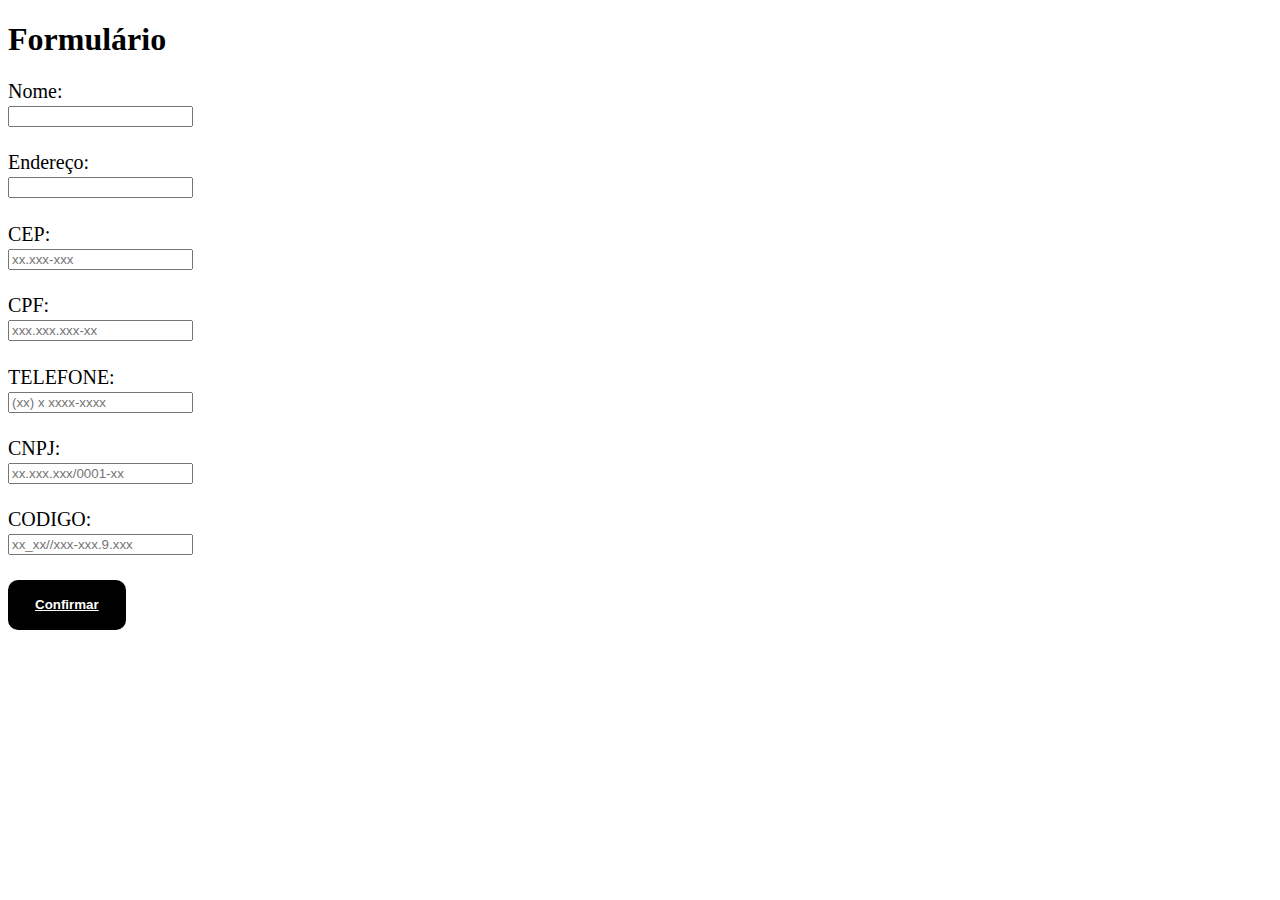
<file: index.html>
<!DOCTYPE html>
<html lang="en">
<head>
    <meta charset="UTF-8">
    <meta name="viewport" content="width=device-width, initial-scale=1.0">
    <title>Document</title>
    <link rel="stylesheet" href="style.css">
    <script src="java.js"></script>
</head>
<body>
    <div id="tabela">
        <h1>Formulário</h1>
        <div class="tabela">
        <div>Nome: <input type="text" id="tel"></div>
        <div>Endereço: <input type="text" id="tel"></div>
        <div>CEP: <input type="text" placeholder="xx.xxx-xxx" id="cep" oninput=mascara_cep() maxlength="10"></div>
        <div>CPF: <input type="text" placeholder="xxx.xxx.xxx-xx" id="cpf" oninput=mascara_cpf() maxlength="14"></div>
        <div>TELEFONE: <input type="tel" placeholder="(xx) x xxxx-xxxx"  id="telefone" oninput=mascara_telefone() maxlength="14"></div>
        <div>CNPJ: <input type="text" placeholder="xx.xxx.xxx/0001-xx"  id="cnpj" oninput=mascara_cnpj() maxlength="18"></div>
        <div>CODIGO: <input type="text" placeholder="xx_xx//xxx-xxx.9.xxx"  id="codigo" oninput=mascara_codigo() maxlength="20"></div>
    </div>  
    <div><button><a href="index2.html" id="confirmar">Confirmar</a></button></div>

</body>
</html>
</file>
<file: style.css>
#tabela{
    width: 40px;
}


.tabela {
    display: grid;
    border-radius: 5px;
    color: rgb(0, 0, 0);
    grid-template-columns: 10px;
    background-color: rgb(255, 255, 255);
    text-align: center;
    font-size: 20px;
    width: 600px;
    height: 500px;
    
}

button {
    margin-bottom: 1em;
    border: none;
    padding: 1em 3vh;
    background-color: rgb(0, 0, 0);
    color: white;
    font-weight: bold;
    border-radius: 10px;
    height: 50px;
}

#confirmar{
    color: rgb(255, 255, 255);
}

div{
    text-align: center;
}

#voltar{
    color: white;
}
</file>
